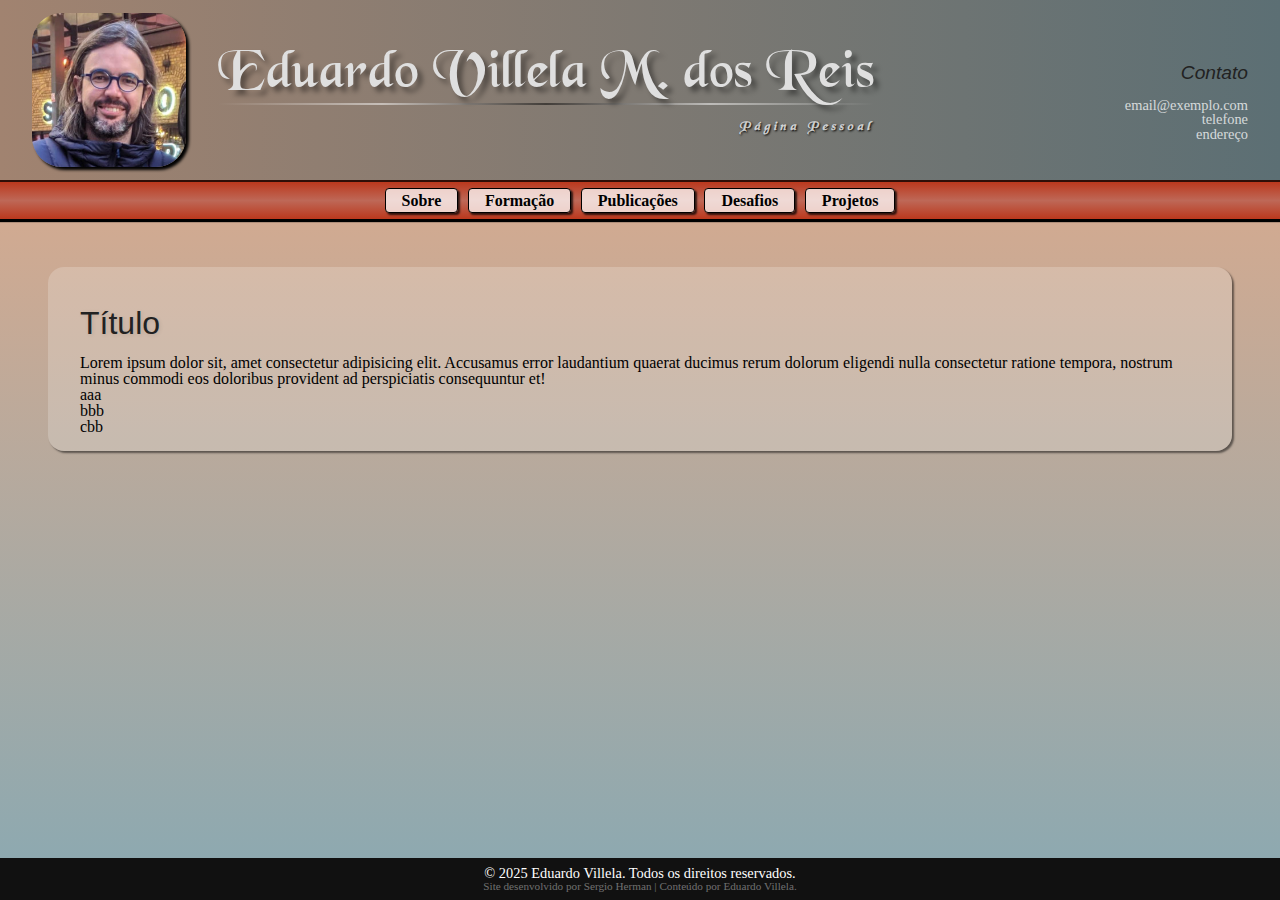
<file: pages/a-pag-generica.html>
<!DOCTYPE html>
<html lang="pt-br">
<head>
    <meta charset="UTF-8">
    <meta name="viewport" content="width=device-width, initial-scale=1.0">
    <title>Eduardo Villela</title>
    <base href="../site">  <!-- define a pasta raiz -->
    <link rel="stylesheet" href="./css/reset.css">
    <link rel="stylesheet" href="./css/header.css">
    <link rel="stylesheet" href="./css/scrollbar.css">
    <link rel="stylesheet" href="./css/footer.css">   
    <link rel="stylesheet" href="./css/text.css">
    <link rel="stylesheet" href="./css/general-main.css">
</head>

<body>
    <header id="header-placeholder"></header>
    

    <main>
        <!-- INÍCIO DO CONTEÚDO DA PÁGINA -->

        <section class="main-content">
            <h2>Título</h2>
            <p>Lorem ipsum dolor sit, amet consectetur adipisicing elit. Accusamus error laudantium quaerat ducimus rerum dolorum eligendi nulla consectetur ratione tempora, nostrum minus commodi eos doloribus provident ad perspiciatis consequuntur et!</p>
            <ul>
                <li>aaa</li>
                <li>bbb</li>
                <li>cbb</li>
            </ul>
        </section>

        <!-- FIM DO CONTEÚDO DA PÁGINA -->
    </main>


    <footer id="footer-placeholder"></footer>
    <script src="./js/header-loader.js"></script>
    <script src="./js/footer-loader.js"></script>
    <script src="./js/menu.js" defer></script>
</body>

</html>
</file>
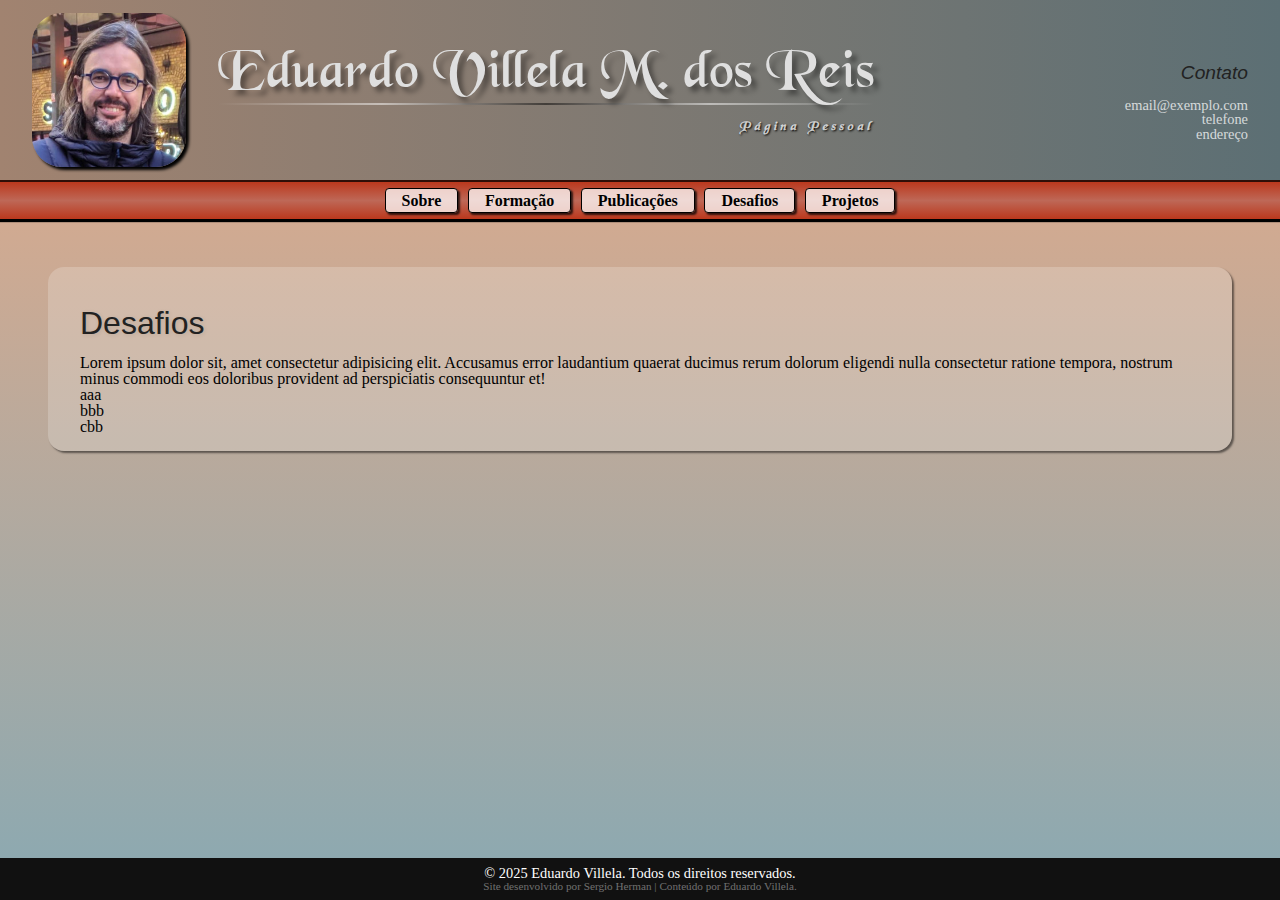
<file: pages/desafios.html>
<!DOCTYPE html>
<html lang="pt-br">
<head>
    <meta charset="UTF-8">
    <meta name="viewport" content="width=device-width, initial-scale=1.0">
    <title>Eduardo Villela</title>
    <base href="../site">  <!-- define a pasta raiz -->
    <link rel="stylesheet" href="./css/reset.css">
    <link rel="stylesheet" href="./css/header.css">
    <link rel="stylesheet" href="./css/scrollbar.css">
    <link rel="stylesheet" href="./css/footer.css">   
    <link rel="stylesheet" href="./css/text.css">
    <link rel="stylesheet" href="./css/general-main.css">
</head>

<body>
    <header id="header-placeholder"></header>
    

    <main>
        <!-- INÍCIO DO CONTEÚDO DA PÁGINA -->

        <section class="main-content">
            <h2>Desafios</h2>
            <p>Lorem ipsum dolor sit, amet consectetur adipisicing elit. Accusamus error laudantium quaerat ducimus rerum dolorum eligendi nulla consectetur ratione tempora, nostrum minus commodi eos doloribus provident ad perspiciatis consequuntur et!</p>
            <ul>
                <li>aaa</li>
                <li>bbb</li>
                <li>cbb</li>
            </ul>
        </section>

        <!-- FIM DO CONTEÚDO DA PÁGINA -->
    </main>


    <footer id="footer-placeholder"></footer>
    <script src="./js/header-loader.js"></script>
    <script src="./js/footer-loader.js"></script>
    <script src="./js/menu.js" defer></script>
</body>

</html>
</file>
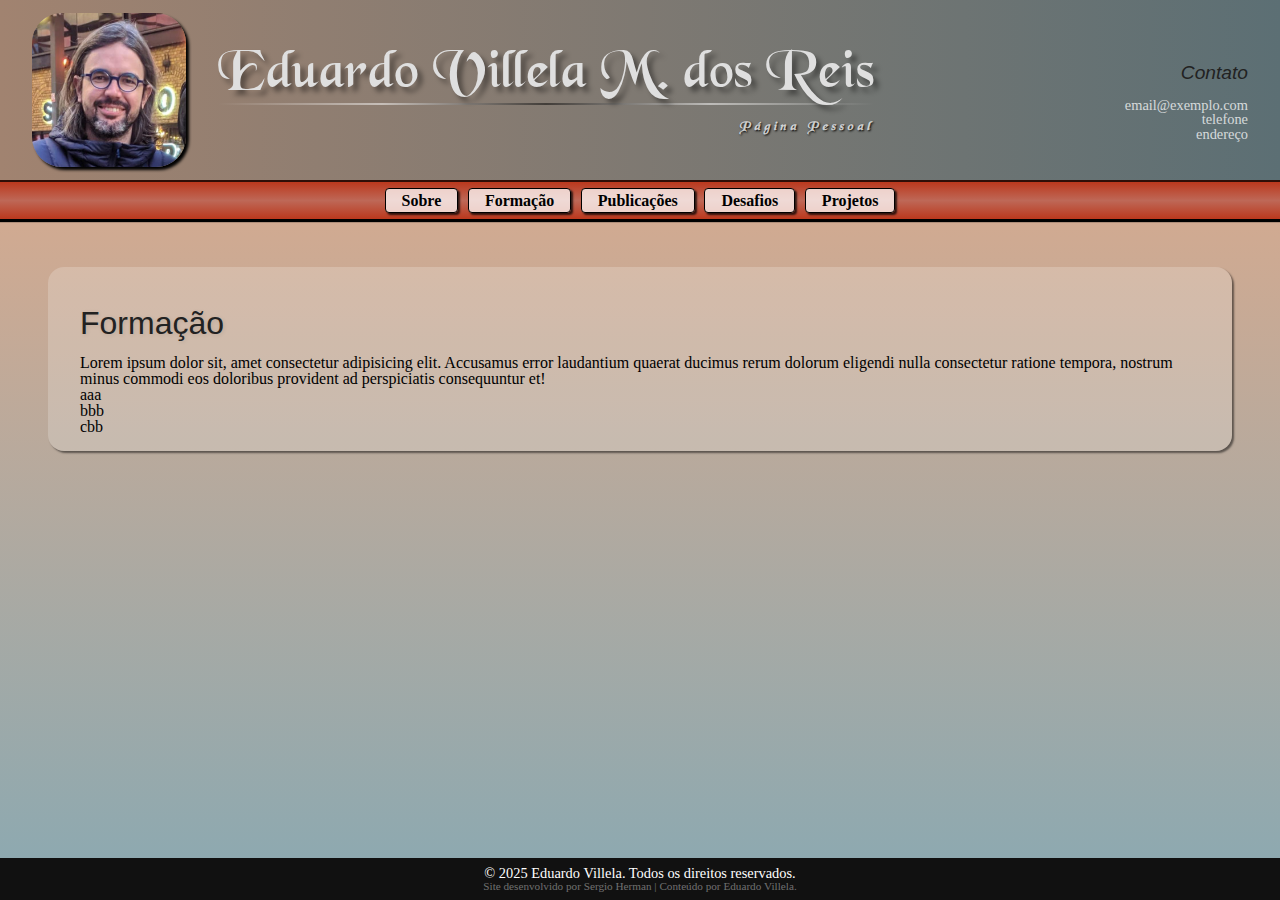
<file: pages/formacao.html>
<!DOCTYPE html>
<html lang="pt-br">
<head>
    <meta charset="UTF-8">
    <meta name="viewport" content="width=device-width, initial-scale=1.0">
    <title>Eduardo Villela</title>
    <base href="../site">  <!-- define a pasta raiz -->
    <link rel="stylesheet" href="./css/reset.css">
    <link rel="stylesheet" href="./css/header.css">
    <link rel="stylesheet" href="./css/scrollbar.css">
    <link rel="stylesheet" href="./css/footer.css">   
    <link rel="stylesheet" href="./css/text.css">
    <link rel="stylesheet" href="./css/general-main.css">
</head>

<body>
    <header id="header-placeholder"></header>
    

    <main>
        <!-- INÍCIO DO CONTEÚDO DA PÁGINA -->

        <section class="main-content">
            <h2>Formação</h2>
            <p>Lorem ipsum dolor sit, amet consectetur adipisicing elit. Accusamus error laudantium quaerat ducimus rerum dolorum eligendi nulla consectetur ratione tempora, nostrum minus commodi eos doloribus provident ad perspiciatis consequuntur et!</p>
            <ul>
                <li>aaa</li>
                <li>bbb</li>
                <li>cbb</li>
            </ul>
        </section>

        <!-- FIM DO CONTEÚDO DA PÁGINA -->
    </main>


    <footer id="footer-placeholder"></footer>
    <script src="./js/header-loader.js"></script>
    <script src="./js/footer-loader.js"></script>
    <script src="./js/menu.js" defer></script>
</body>

</html>
</file>
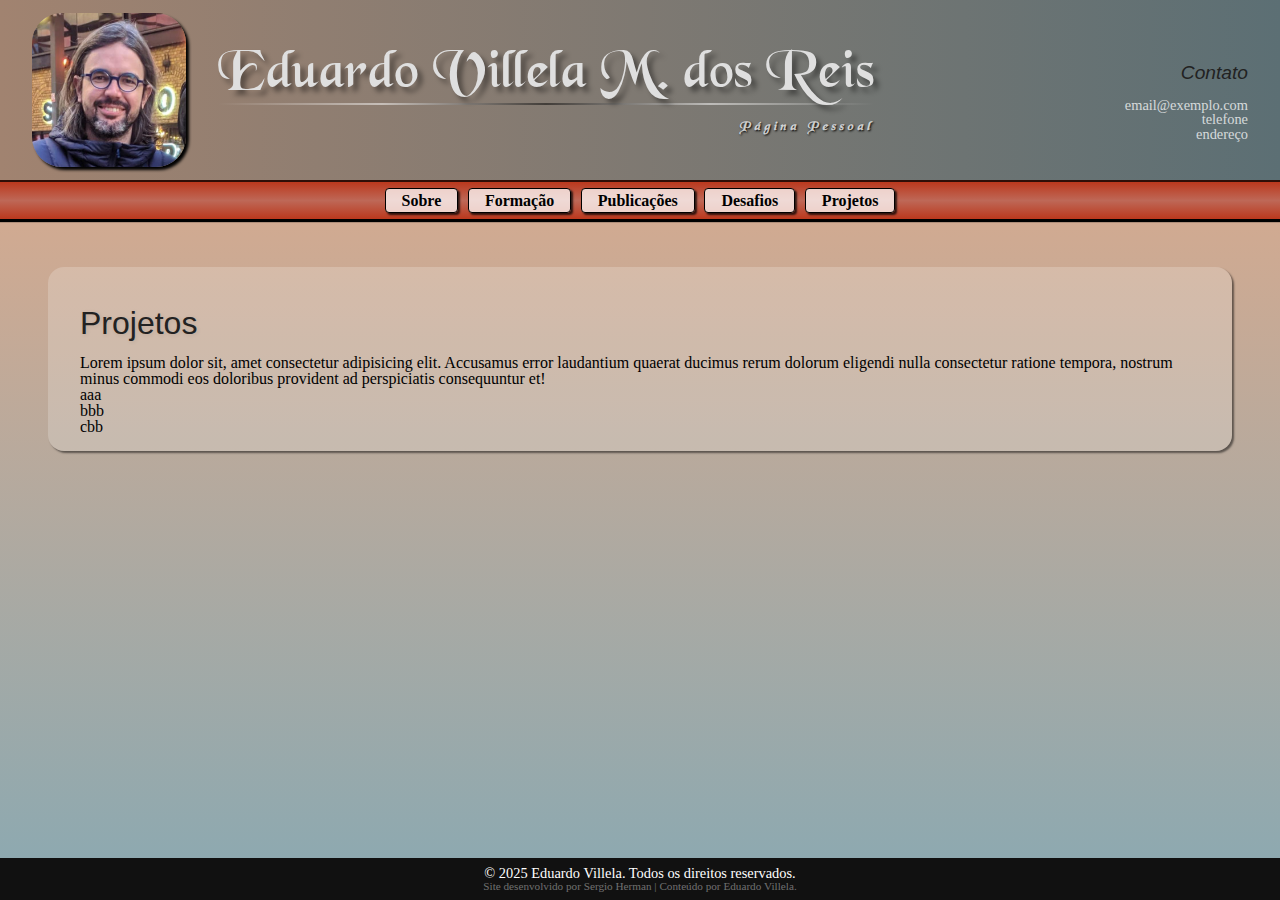
<file: pages/projetos.html>
<!DOCTYPE html>
<html lang="pt-br">
<head>
    <meta charset="UTF-8">
    <meta name="viewport" content="width=device-width, initial-scale=1.0">
    <title>Eduardo Villela</title>
    <base href="../site">  <!-- define a pasta raiz -->
    <link rel="stylesheet" href="./css/reset.css">
    <link rel="stylesheet" href="./css/header.css">
    <link rel="stylesheet" href="./css/scrollbar.css">
    <link rel="stylesheet" href="./css/footer.css">   
    <link rel="stylesheet" href="./css/text.css">
    <link rel="stylesheet" href="./css/general-main.css">
</head>

<body>
    <header id="header-placeholder"></header>
    

    <main>
        <!-- INÍCIO DO CONTEÚDO DA PÁGINA -->

        <section class="main-content">
            <h2>Projetos</h2>
            <p>Lorem ipsum dolor sit, amet consectetur adipisicing elit. Accusamus error laudantium quaerat ducimus rerum dolorum eligendi nulla consectetur ratione tempora, nostrum minus commodi eos doloribus provident ad perspiciatis consequuntur et!</p>
            <ul>
                <li>aaa</li>
                <li>bbb</li>
                <li>cbb</li>
            </ul>
        </section>

        <!-- FIM DO CONTEÚDO DA PÁGINA -->
    </main>


    <footer id="footer-placeholder"></footer>
    <script src="./js/header-loader.js"></script>
    <script src="./js/footer-loader.js"></script>
    <script src="./js/menu.js" defer></script>
</body>

</html>
</file>
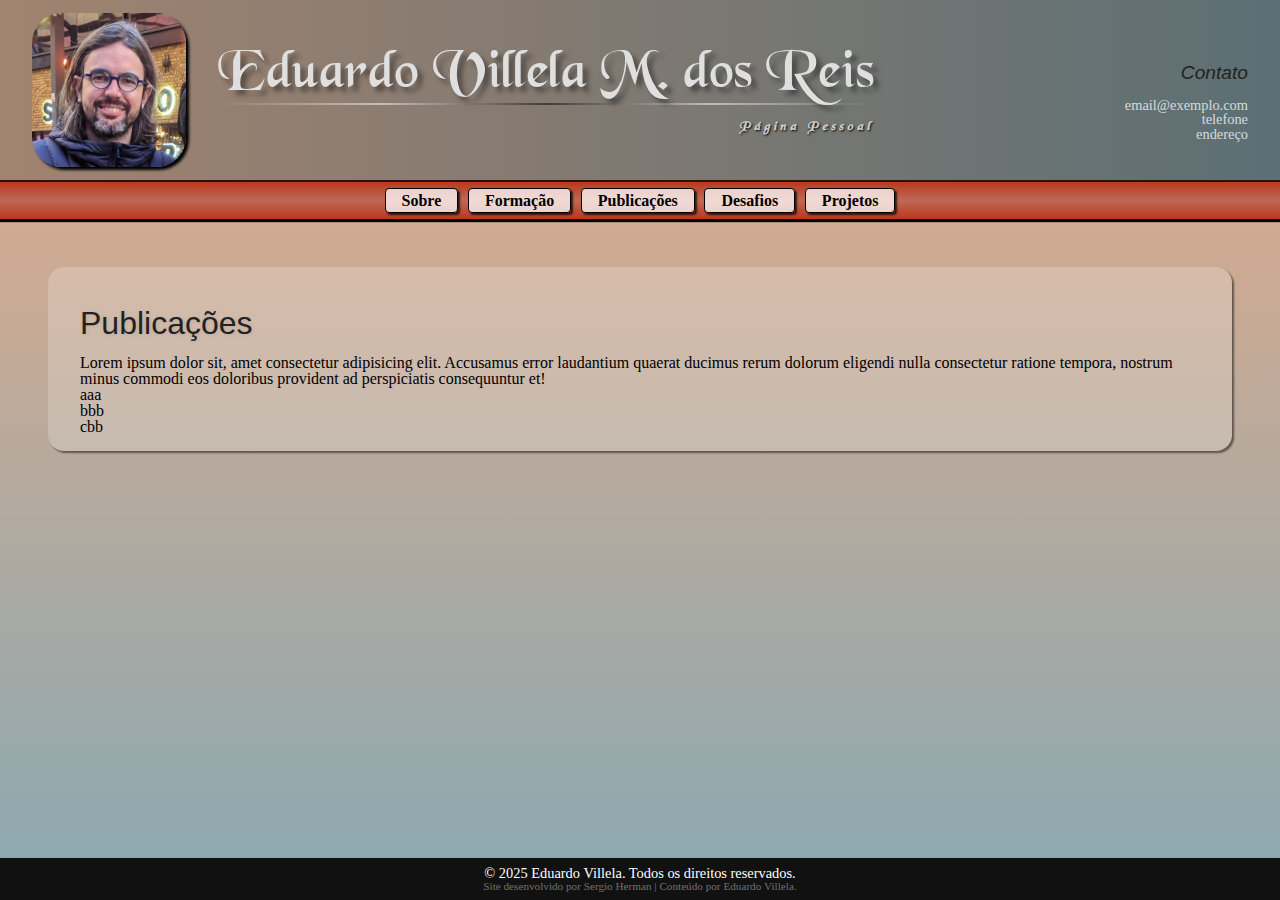
<file: pages/publicacoes.html>
<!DOCTYPE html>
<html lang="pt-br">
<head>
    <meta charset="UTF-8">
    <meta name="viewport" content="width=device-width, initial-scale=1.0">
    <title>Eduardo Villela</title>
    <base href="../site">  <!-- define a pasta raiz -->
    <link rel="stylesheet" href="./css/reset.css">
    <link rel="stylesheet" href="./css/header.css">
    <link rel="stylesheet" href="./css/scrollbar.css">
    <link rel="stylesheet" href="./css/footer.css">   
    <link rel="stylesheet" href="./css/text.css">
    <link rel="stylesheet" href="./css/general-main.css">
</head>

<body>
    <header id="header-placeholder"></header>
    

    <main>
        <!-- INÍCIO DO CONTEÚDO DA PÁGINA -->

        <section class="main-content">
            <h2>Publicações</h2>
            <p>Lorem ipsum dolor sit, amet consectetur adipisicing elit. Accusamus error laudantium quaerat ducimus rerum dolorum eligendi nulla consectetur ratione tempora, nostrum minus commodi eos doloribus provident ad perspiciatis consequuntur et!</p>
            <ul>
                <li>aaa</li>
                <li>bbb</li>
                <li>cbb</li>
            </ul>
        </section>

        <!-- FIM DO CONTEÚDO DA PÁGINA -->
    </main>


    <footer id="footer-placeholder"></footer>
    <script src="./js/header-loader.js"></script>
    <script src="./js/footer-loader.js"></script>
    <script src="./js/menu.js" defer></script>
</body>

</html>
</file>
